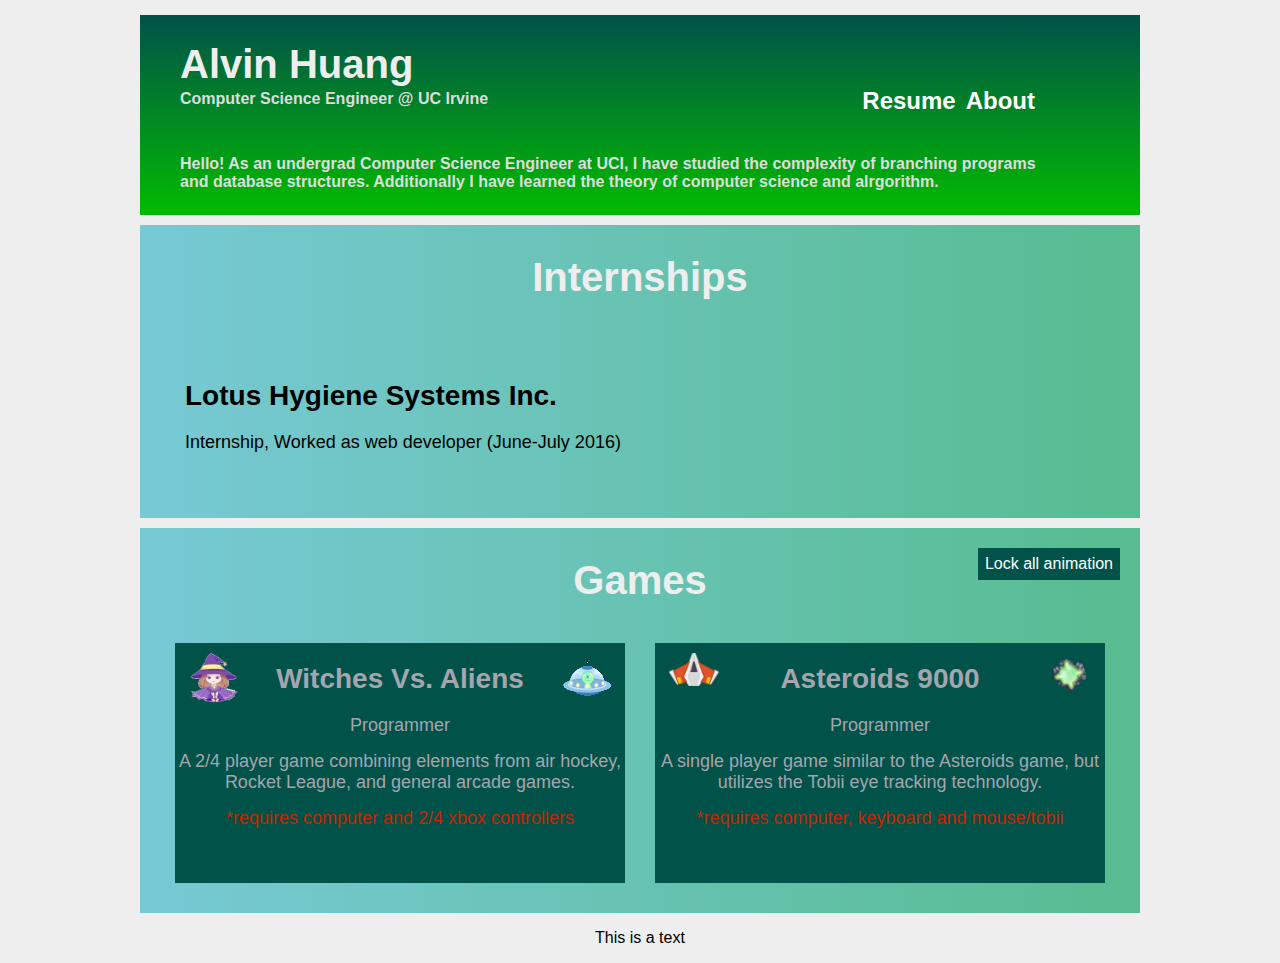
<file: index.html>
<!DOCTYPE html>
<html>
    <head>
        <title>Alvin Huang</title>
        <meta name="viewport" content="user-scalable=no, width=device-width" />
        <link rel="stylesheet" type="text/css" href="iphone.css" media="only screen and (max-width: 480px)" />
        <link rel="stylesheet" type="text/css" href="desktop.css" media="screen and (min-width: 481px)" />
        <!--[if IE]>
        <link rel="stylesheet" type="text/css" href="explorer.css" media="all" />
        <![endif]-->
        <script type="text/javascript" src="jquery.js"></script>
        <script type="text/javascript" src="jqueryrotate.js"></script>
        <script type="text/javascript" src="iphone.js" media="only screen and (max-width: 480px)"></script>
        <script type="text/javascript" src="desktop.js" media="screen and (min-width: 481px)"></script>
    </head>
    <body>
        <div id="main_container">
            <div id="top_bar">
                <h1>Alvin Huang</h1>
                <p style="margin-top:3px;">Computer Science Engineer @ UC Irvine</p>
                <div class="page">
                    <a href="about.html">About</a>
                    <a href="Resume.html">Resume</a>
                </div>
                <p style="float:left; margin-top:40px;">Hello! As an undergrad Computer Science
                  Engineer at UCI, I have studied the complexity of branching programs and
                  database structures. Additionally I have learned the theory of computer science
                  and alrgorithm.</p>
            </div>

            <div id="intern" class="green section">
              <h2>Internships</h2>
              <div class="full">
                <h4>Lotus Hygiene Systems Inc.</h4>
                <p>Internship, Worked as web developer (June-July 2016)</p>
                <div>
                    <a href="lotus.html">See more</a>
                </div>

              </div>
            </div>

            <div id="games" class="green section">
                <button id="animationslock" onclick="animations()">Lock all animation</button>
                <h2>Games</h2>
                <div class="left" id="WvA">
                    <img class="leftimg" id="witch" src="images/witch-front.gif" width="50px"/>
                    <img class="rightimg" id="alien" src="images/alien-front.gif" width="50px"/>
                    <img id="ball" src="images/ball.gif" width="40px"/>
                    <h4>Witches Vs. Aliens</h4>
                    <p class="GameRole">Programmer</p>
                    <p class="GameDescription">A 2/4 player game combining elements from air hockey,
                      Rocket League, and general arcade games.</p>
                    <p class="GameDescription" style="color:#c20">*requires computer
                      and 2/4 xbox controllers</p>
                    <div>
                        <a href="https://github.com/Reddeyfish/Witches-vs-Aliens-2015-2016/releases/tag/1.0">View Github</a>
                        <a href="WvA.html">See more</a>
                    </div>
                </div>
                <div class="right" id=Asteroid>
                    <img class="leftimg" id="player" src="images/playership.png" width="50px"/>
                    <img class="rightimg" id="ball2" src="images/powerup.gif" width="50px"/>
                    <img class="asteroid" id="asteroid1" src="images/meteorbig.png" width="70px"/>
                    <img class="asteroid" id="asteroid2" src="images/meteorbig.png" width="70px"/>
                    <img class="asteroid" id="asteroid3" src="images/meteorbig.png" width="70px"/>
                    <h4>Asteroids 9000</h4>
                    <p class="GameRole">Programmer</p>
                    <p class="GameDescription">A single player game similar to the Asteroids game,
                      but utilizes the Tobii eye tracking technology.</p>
                    <p class="GameDescription" style="color:#c20">*requires computer, keyboard
                      and mouse/tobii</p>
                    <div>
                        <a href="https://github.com/dcockerham/TeamRex">View Github</a>
                        <a href="asteroid.html">See more</a>
                    </div>
                </div>
            </div>

            <div id="content">
              <p id="test">This is a text</p>
            </div>

            <!-- <div id="sidebar">
                <p>Alvin Huang is a programmer.</p>
            </div> -->

            <!-- <div id="footer">
                <ul>
                    <li><a href="about.html">About</a></li>
                </ul>
                <p class="subtle">Alvin Huang's website</p>
            </div> -->
        </div>
    </body>
</html>
</file>
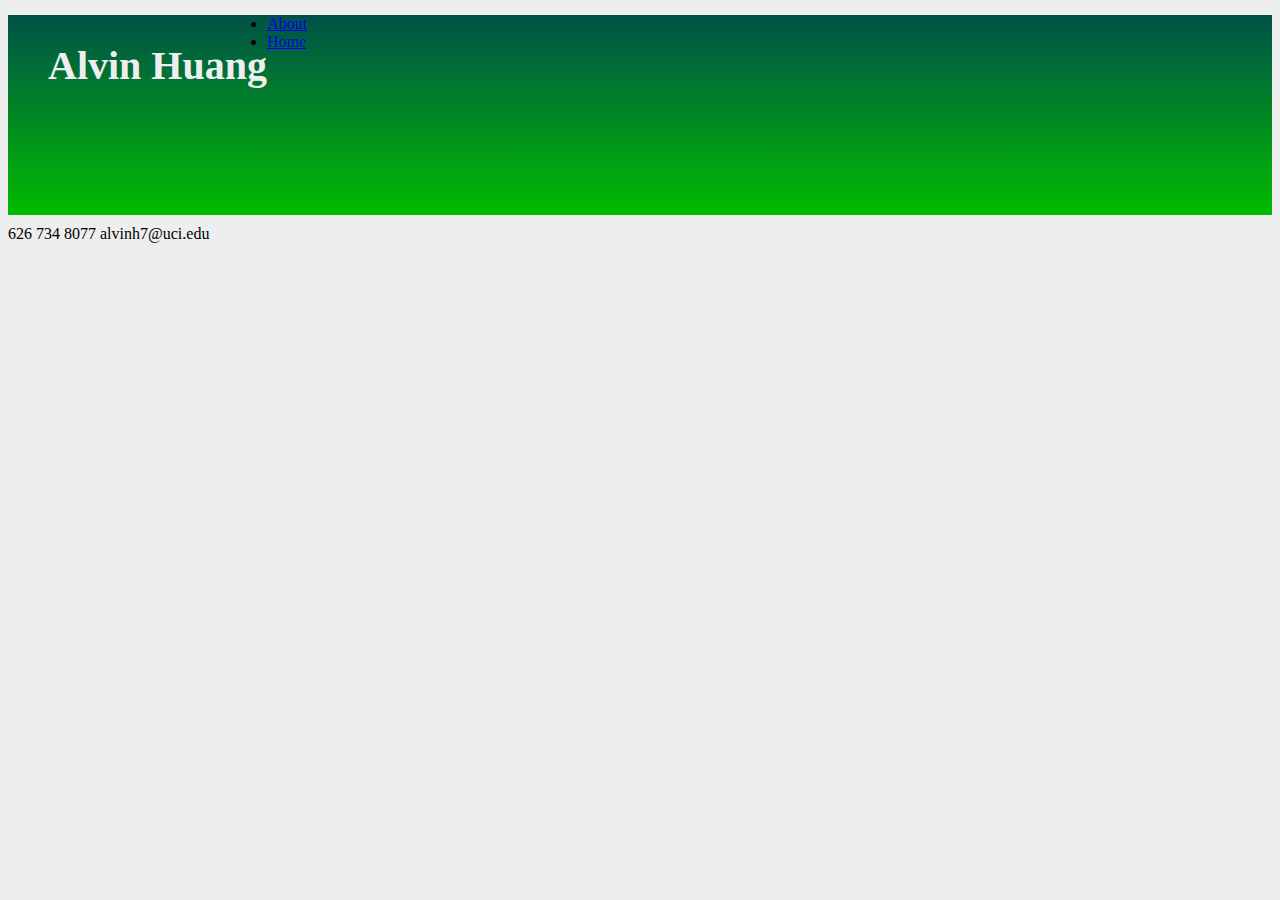
<file: about.html>
<html>
    <head>
        <title>Alvin huang</title>
        <meta name="viewport" content="user-scalable=no, width=device-width" />
        <link rel="stylesheet" type="text/css" href="iphone.css" media="only screen and (max-width: 480px)" />
        <link rel="stylesheet" type="text/css" href="desktop.css" media="screen and (min-width: 481px)" />
        <!--[if IE]>
        <link rel="stylesheet" type="text/css" href="explorer.css" media="all" />
        <![endif]-->
        <script type="text/javascript" src="jquery.js"></script>
        <script type="text/javascript" src="iphone.js"></script>
    </head>
    <body>
        <div id="main container">
            <div id="top_bar">
                <h1>Alvin Huang</h1>
                <ul>
                    <li><a href="about.html">About</a></li>
                    <li><a href="index.html">Home</a></li>
                </ul>
            </div>

            <div id="content">
                <a> 626 734 8077</a>
                <a> alvinh7@uci.edu</a>
            </div>
            <div id="footer">
                <ul>
                    <li><a href="about.html">About</a></li>
                    <li><a href="blog.html">Blog</a></li>
                </ul>
                <p class="subtle">Alvin Huang's website</p>
            </div>
        </div>
    </body>
</html>
</file>
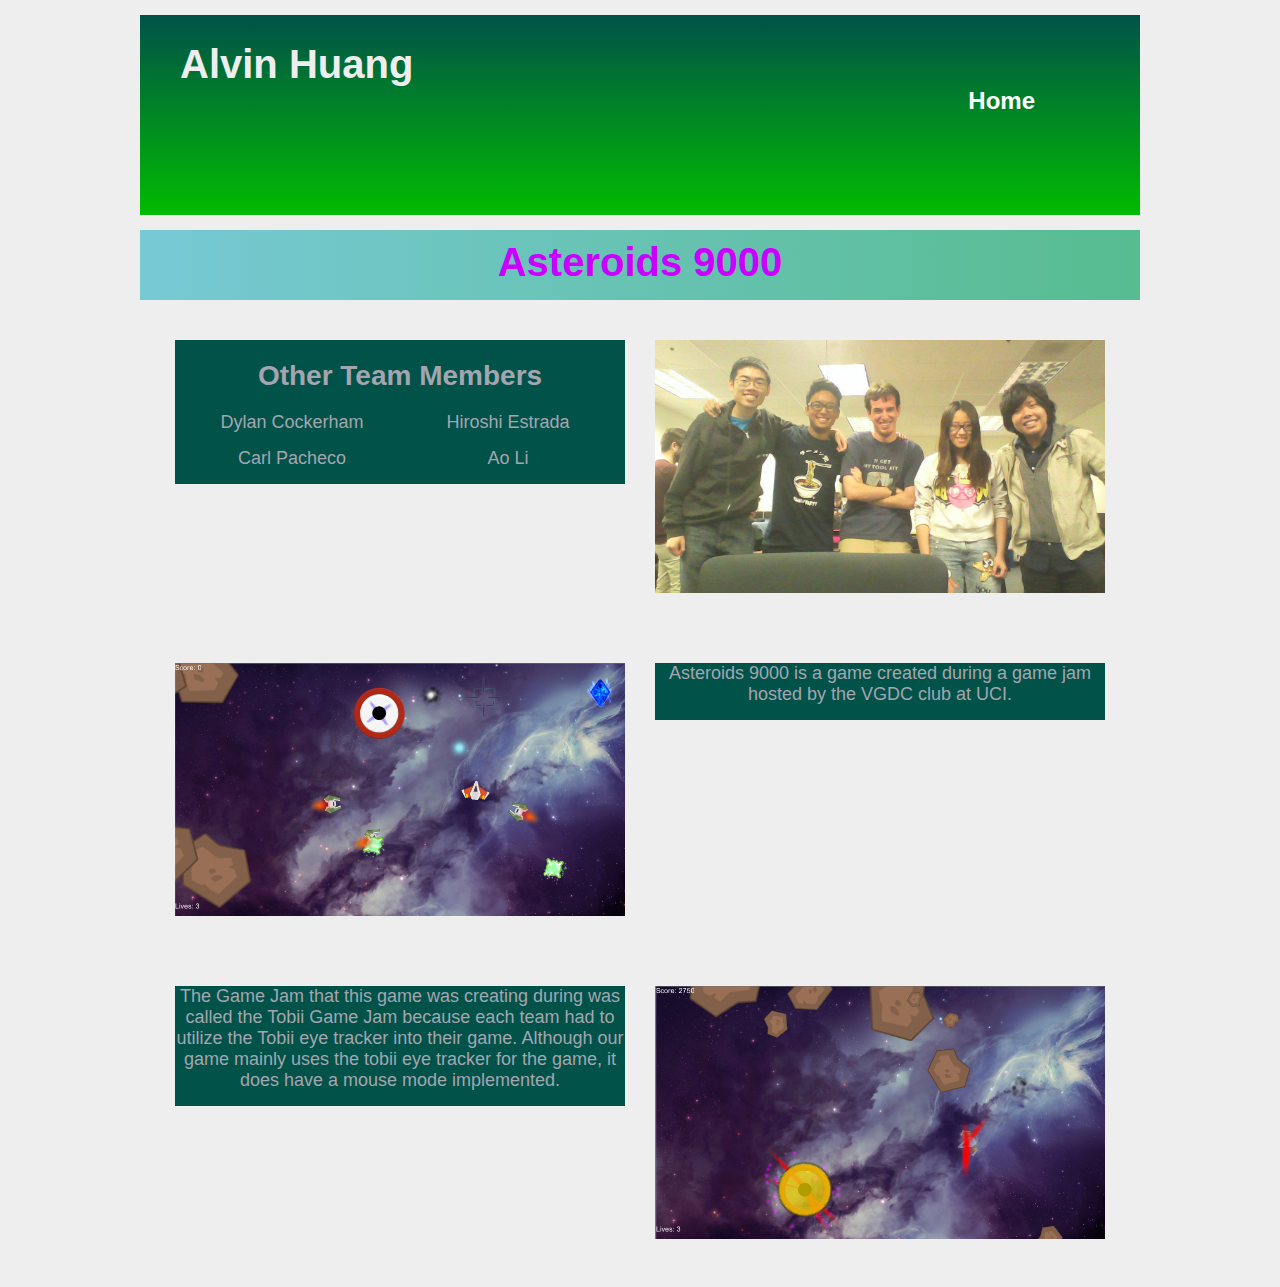
<file: asteroid.html>
<html>
    <head>
        <title>Witches vs. Aliens</title>
        <meta name="viewport" content="user-scalable=no, width=device-width" />
        <link rel="stylesheet" type="text/css" href="iphone.css" media="only screen and (max-width: 480px)" />
        <link rel="stylesheet" type="text/css" href="desktop.css" media="screen and (min-width: 481px)" />
        <!--[if IE]>
        <link rel="stylesheet" type="text/css" href="explorer.css" media="all" />
        <![endif]-->
        <script type="text/javascript" src="jquery.js"></script>
        <script type="text/javascript" src="iphone.js"></script>
    </head>
    <body>
        <div id="main_container">
            <div id="top_bar">
                <h1>Alvin Huang</h1>
                <p style="margin-top:3px;"</p>
                <div class="page">
                    <a href="index.html">Home</a>
                </div>
            </div>
            <h3 class="green" style="color:#c0f;">Asteroids 9000</h3>

            <div class="section">
                <div class="left">
                    <h4>Other Team Members</h4>
                    <p class="left" style="border:none;">Dylan Cockerham</p>
                    <p class="right" style="border:none;">Hiroshi Estrada</p>
                    <p class="left" style="border:none;">Carl Pacheco</p>
                    <p class="right" style="border:none;">Ao Li</p>
                </div>
                <div class="right">
                    <img class="fullimg" src="images/AsteroidTeam.jpg" alt="team pic" width="500" height="300" />
                </div>
            </div>
            
            <div class="section">
                <div class="left">
                    <img class="fullimg" src="images/Asteroidgameplay.png" alt="gameplay pic" width="500" height="300" />
                </div>
                <div class="right">
                    <p>Asteroids 9000 is a game created during a game jam hosted by the
                      VGDC club at UCI.</p>
                </div>
            </div>

            <div class="section">
                <div class="left">
                    <p>The Game Jam that this game was creating during was called the Tobii
                    Game Jam because each team had to utilize the Tobii eye tracker into their
                    game. Although our game mainly uses the tobii eye tracker for the game, it
                    does have a mouse mode implemented.</p>
                </div>
                <div class="right">
                    <img class="fullimg" src="images/Asteroidgameplay2.png" alt="gameplay pic" width="500" height="300" />
                </div>
            </div>

            <div id="content">
            </div>

            <div id="footer">
                <div class="page">
                    <a href="about.html">About</a>
                    <a href="blog.html">Blog</a>
                </div>
                <p class="subtle">Alvin Huang's website</p>
            </div>
        </div>
    </body>
</html>
</file>
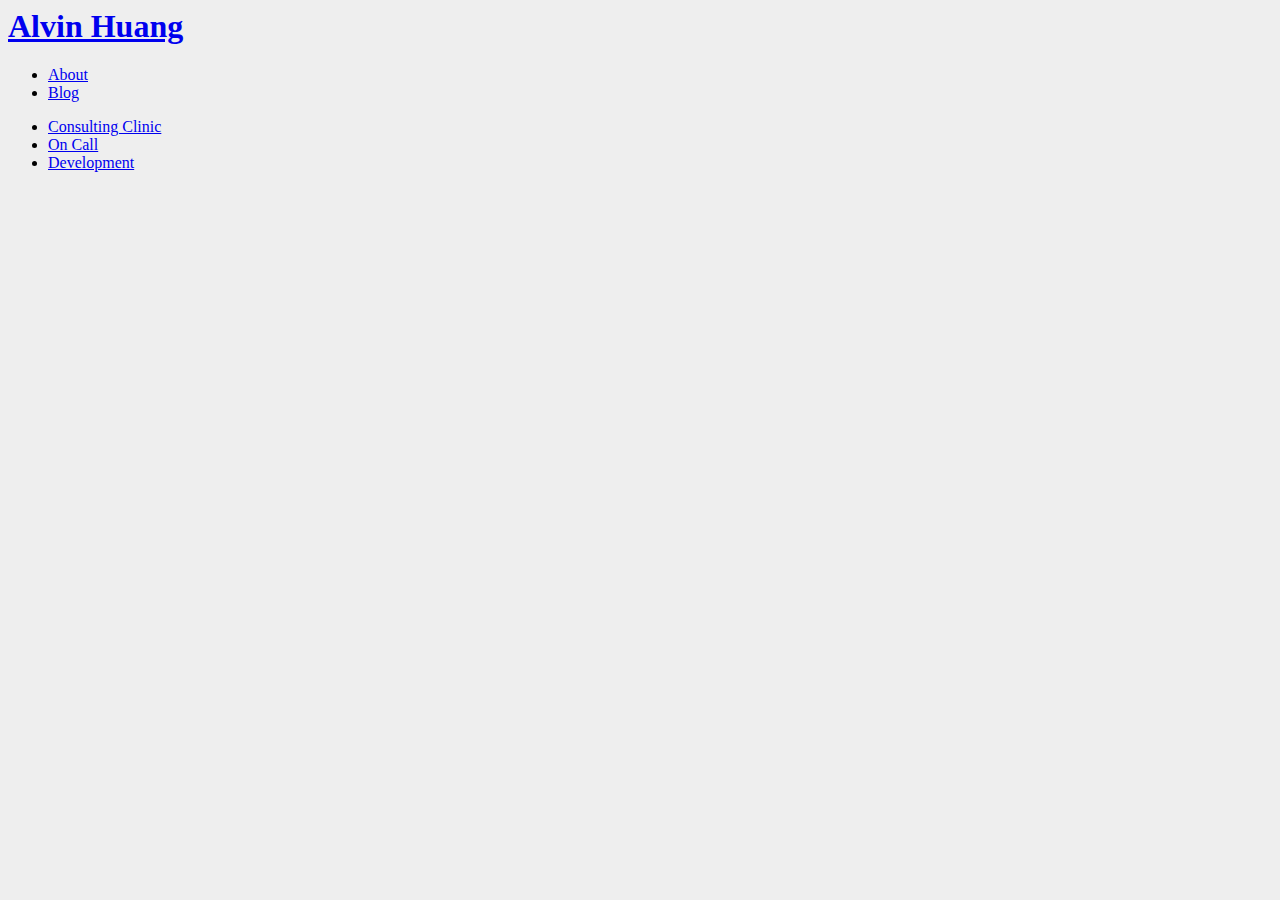
<file: development.html>
<html>
    <head>
        <title>Alvin huang</title>
        <meta name="viewport" content="user-scalable=no, width=device-width" />
        <link rel="stylesheet" type="text/css" href="iphone.css" media="only screen and (max-width: 480px)" />
        <link rel="stylesheet" type="text/css" href="desktop.css" media="screen and (min-width: 481px)" />
        <!--[if IE]>
        <link rel="stylesheet" type="text/css" href="explorer.css" media="all" />
        <![endif]-->
        <script type="text/javascript" src="jquery.js"></script>
        <script type="text/javascript" src="iphone.js"></script>
    </head>
    <body>
        <div id="header">
            <h1><a href="index.html">Alvin Huang</a></h1>
            <div id="utility">
                <ul>
                    <li><a href="about.html">About</a></li>
                    <li><a href="blog.html">Blog</a></li>
                </ul>
            </div>
            <div id="nav">
                <ul>
                    <li><a href="consulting-clinic.html">Consulting Clinic</a></li>
                    <li><a href="on-call.html">On Call</a></li>
                    <li><a href="development.html">Development</a></li>
                </ul>
            </div>
        </div>
        <div id="content">
        </div>
    </body>
</html>
</file>
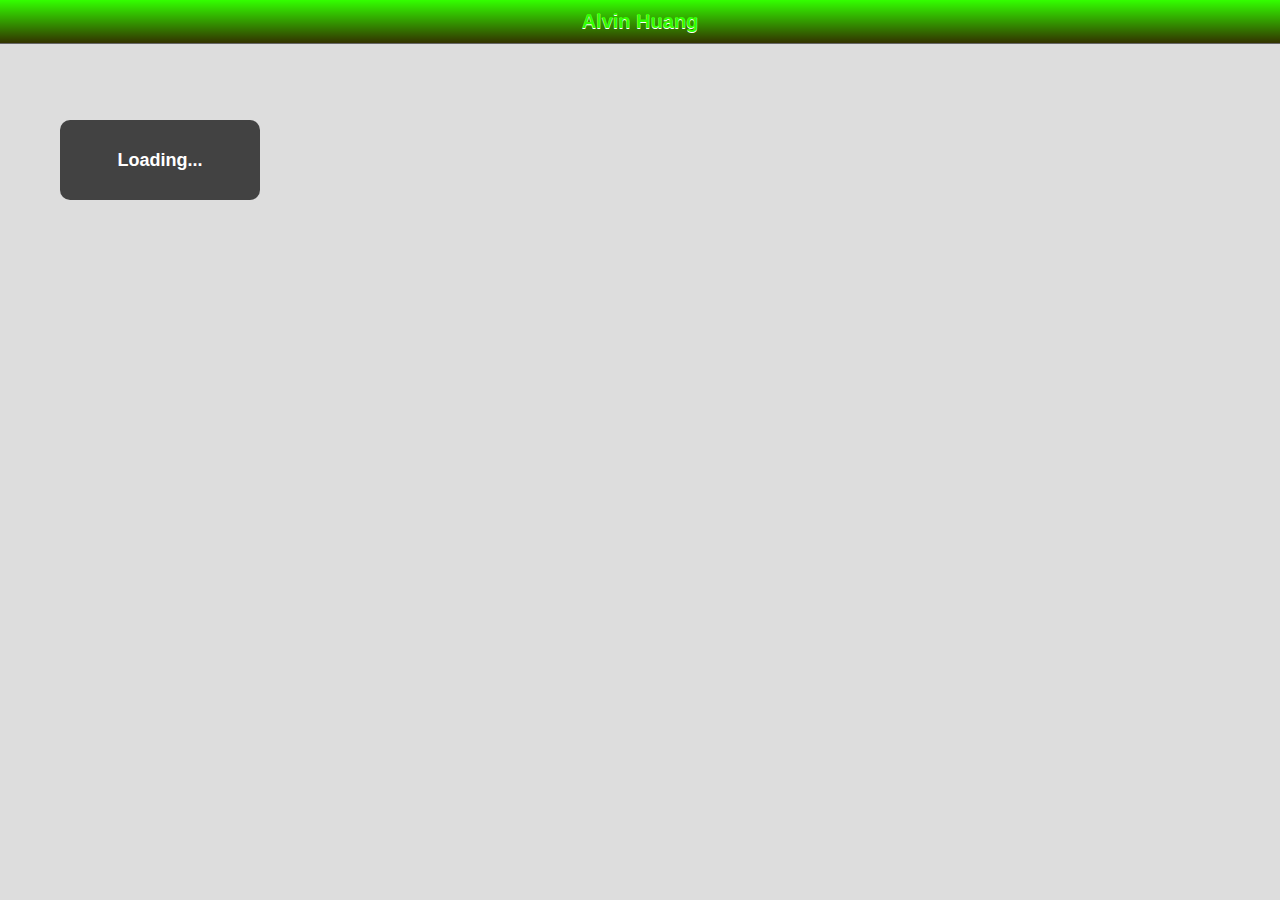
<file: iphone.html>
<html>
    <head>
        <title>Alvin Huang</title>
        <meta name="viewport" content="user-scalable=no, width=device-width" />
        <meta name="apple-mobile-web-app-capable" content="yes" />
        <meta name="apple-mobile-web-app-status-bar-style" content="black" />
        <!-- <link rel="apple-touch-icon" href="myCustomIcon.png" /> -->
        <link rel="apple-touch-icon-precomposed" href="myCustomIcon.png" />
        <link rel="apple-touch-startup-image" href="myCustomStartupGraphic.png" />
        <link rel="stylesheet" href="iphone.css" type="text/css" media="screen" />
        <script type="text/javascript" src="jquery.js"></script>
        <script type="text/javascript" src="iphone.js"></script>
    </head>
    <body>
        <div id="header">
            <h1>Alvin Huang</h1>
        </div>
        <div id="container"></div>
    </body>
</html>
</file>
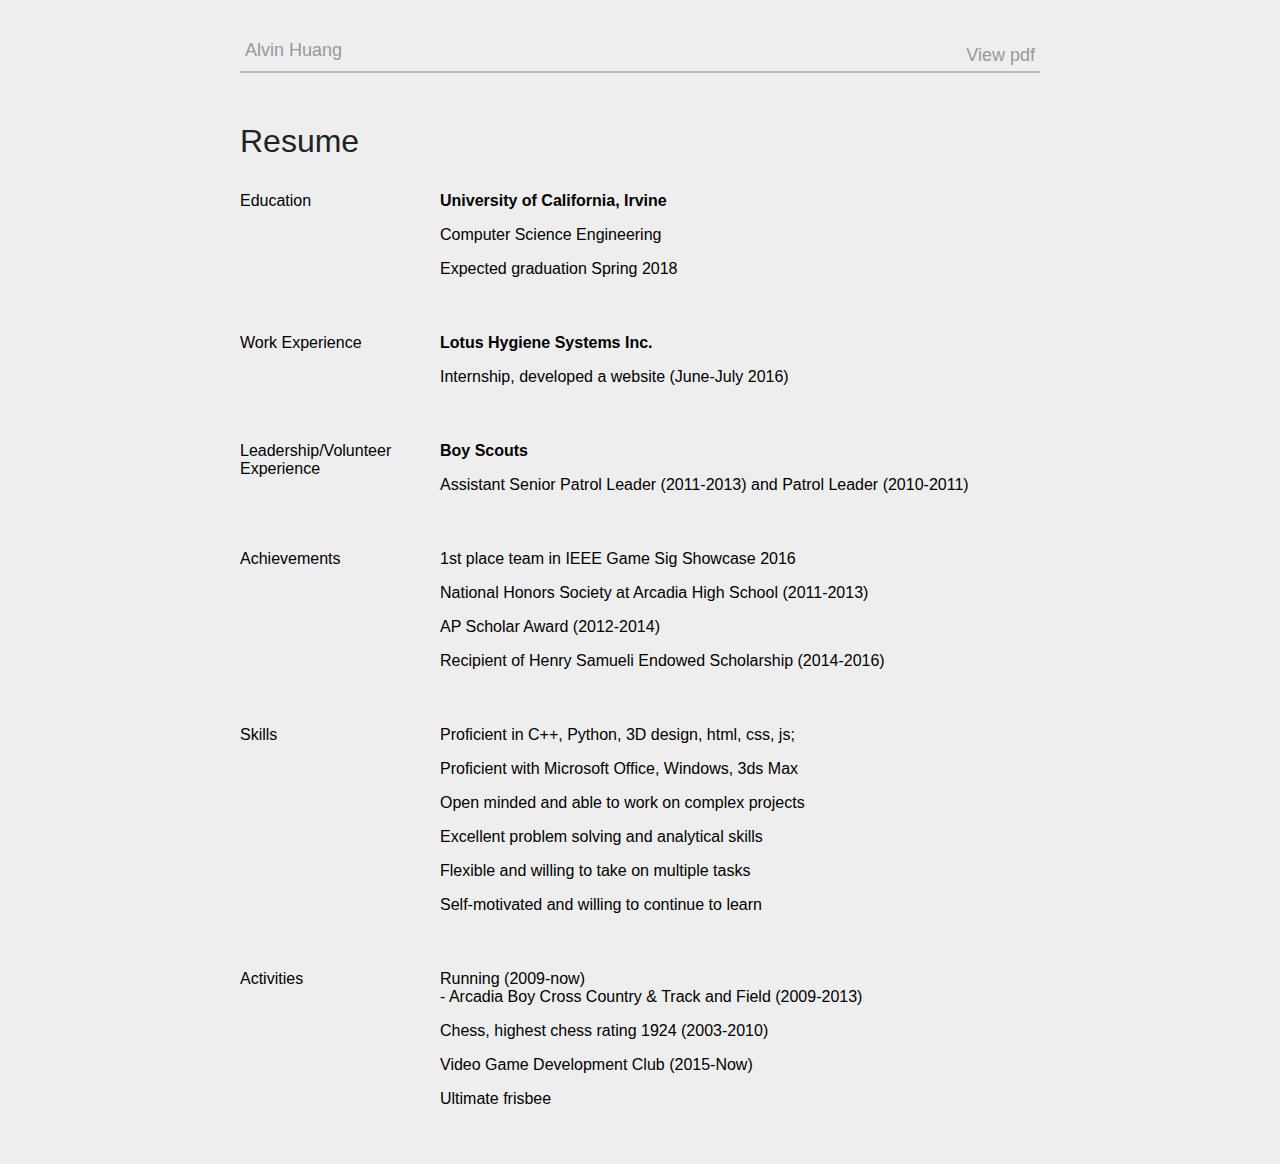
<file: Resume.html>
<html>
    <head>
        <title>Alvin huang</title>
        <meta name="viewport" content="user-scalable=no, width=device-width" />
        <link rel="stylesheet" type="text/css" href="iphone.css" media="only screen and (max-width: 480px)" />
        <link rel="stylesheet" type="text/css" href="resume.css" media="screen and (min-width: 481px)" />
        <!--[if IE]>
        <link rel="stylesheet" type="text/css" href="explorer.css" media="all" />
        <![endif]-->
        <script type="text/javascript" src="jquery.js"></script>
        <script type="text/javascript" src="iphone.js"></script>
    </head>
    <body>
        <div id="main_container">
            <div id="header">
                <a href="index.html">Alvin Huang</a>
                <a href="https://www.dropbox.com/s/80ok2q008t9w3n8/Resume%20Summer%202016.pdf?dl=0">View pdf</a>
                <div id="line"></div>
            </div>
            <p id="title">Resume</p>
            <div class="section">
                <span class="label">Education</span>
                <div class="text">
                    <p class="bold">University of California, Irvine</p>
                    <p>Computer Science Engineering</p>
                    <p>Expected graduation Spring 2018</p>
                </div>
            </div>
            <div class="section">
                <span class="label">Work Experience</span>
                <div class="text">
                    <p class="bold">Lotus Hygiene Systems Inc.</p>
                    <p>Internship, developed a website (June-July 2016)</p>
                </div>
            </div>
            <div class="section">
                <span class="label">Leadership/Volunteer Experience</span>
                <div class="text">
                    <p class="bold">Boy Scouts</p>
                    <p>Assistant Senior Patrol Leader (2011-2013) and Patrol Leader (2010-2011)</p>
                </div>
            </div>
            <div class="section">
                <span class="label">Achievements</span>
                <div class="text">
                    <p>1st place team in IEEE Game Sig Showcase 2016</p>
                    <p>National Honors Society at Arcadia High School (2011-2013)</p>
                    <p>AP Scholar Award (2012-2014)</p>
                    <p>Recipient of Henry Samueli Endowed Scholarship (2014-2016)</p>
                </div>
            </div>
            <div class="section">
                <span class="label">Skills</span>
                <div class="text">
                    <p>Proficient in C++, Python, 3D design, html, css, js;</p>
                    <p>Proficient with Microsoft Office, Windows, 3ds Max </p>
                    <p>Open minded and able to work on complex projects </p>
                    <p>Excellent problem solving and analytical skills </p>
                    <p>Flexible and willing to take on multiple tasks </p>
                    <p>Self-motivated and willing to continue to learn </p>
                </div>
            </div>
            <div class="section">
                <span class="label">Activities</span>
                <div class="text">
                    <p style="margin-bottom:0px;">Running (2009-now)</p>
                    <p> - Arcadia Boy Cross Country & Track and Field (2009-2013) </p>
                    <p>Chess, highest chess rating 1924 (2003-2010) </p>
                    <p>Video Game Development Club (2015-Now) </p>
                    <p>Ultimate frisbee</p>
                </div>
            </div>
        </div>
    </body>
</html>
</file>
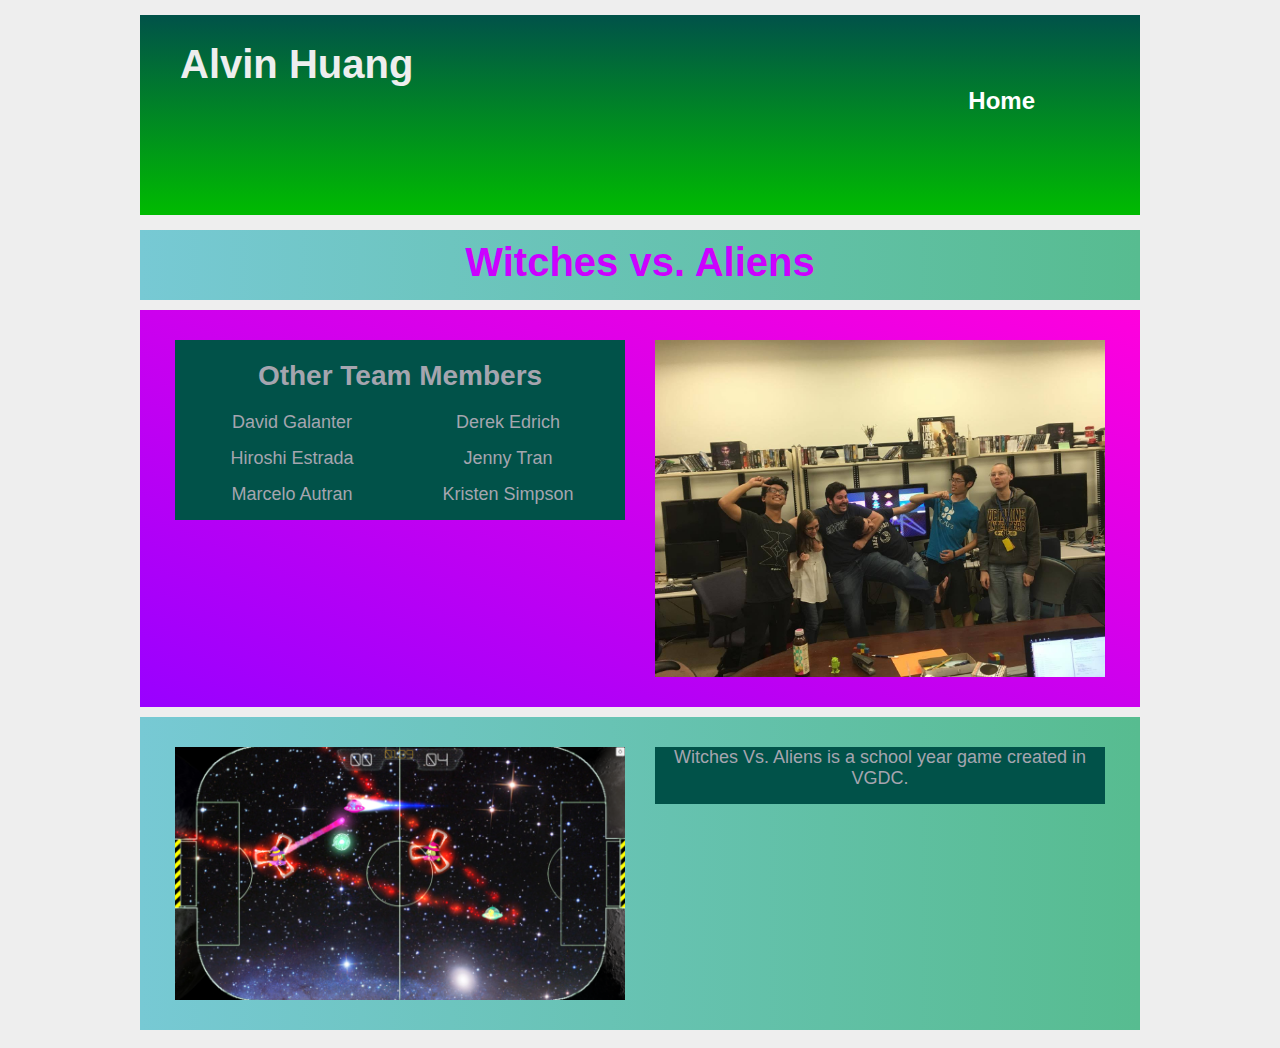
<file: WvA.html>
<html>
    <head>
        <title>Witches vs. Aliens</title>
        <meta name="viewport" content="user-scalable=no, width=device-width" />
        <link rel="stylesheet" type="text/css" href="iphone.css" media="only screen and (max-width: 480px)" />
        <link rel="stylesheet" type="text/css" href="desktop.css" media="screen and (min-width: 481px)" />
        <!--[if IE]>
        <link rel="stylesheet" type="text/css" href="explorer.css" media="all" />
        <![endif]-->
        <script type="text/javascript" src="jquery.js"></script>
        <script type="text/javascript" src="iphone.js"></script>
    </head>
    <body>
        <div id="main_container">
            <div id="top_bar">
                <h1>Alvin Huang</h1>
                <p style="margin-top:3px;"</p>
                <div class="page">
                    <a href="index.html">Home</a>
                </div>
            </div>
            <h3 class="green" style="color:#c0f;">Witches vs. Aliens</h3>

            <div class="section purple">
                <div class="left">
                    <h4>Other Team Members</h4>
                    <p class="left" style="border:none;">David Galanter</p>
                    <p class="right" style="border:none;">Derek Edrich</p>
                    <p class="left" style="border:none;">Hiroshi Estrada</p>
                    <p class="right" style="border:none;">Jenny Tran</p>
                    <p class="left" style="border:none;">Marcelo Autran</p>
                    <p class="right" style="border:none;">Kristen Simpson</p>
                </div>
                <div class="right">
                    <img class="fullimg" src="images/witchesvsaliens.jpg" alt="team pic" width="500" height="300" />
                </div>
            </div>

            <div class="section green">
                <div class="left">
                    <img class="fullimg" src="images/gameplay2.png" alt="gameplay pic" width="500" height="300" />
                </div>
                <div class="right">
                    <p>Witches Vs. Aliens is a school year game created in VGDC.</p>
                </div>
            </div>

            <div id="content">
            </div>
            
            <div id="footer">
                <div class="page">
                    <a href="about.html">About</a>
                    <a href="blog.html">Blog</a>
                </div>
                <p class="subtle">Alvin Huang's website</p>
            </div>
        </div>
    </body>
</html>
</file>
<file: iphone.css>
body {
    background-color: #ddd;
    color: #222;
    font-family: Helvetica;
    font-size: 14px;
    margin: 0;
    padding: 0;
}

#top_bar{
  visibility: hidden;
}

#header {
    background-color: #ccc;
    background-image: -webkit-gradient(linear, left top, left bottom, from(#33FF00), to(#333300));
    border-color: #666;
    border-style: solid;
    border-width: 0 0 1px 0;
}
#header h1 {
    color: #33FF00;
    font-size: 20px;
    font-weight: bold;
    margin: 0 auto;
    padding: 10px 0;
    text-align: center;
    text-shadow: 0px 1px 0px #fff;
    max-width: 160px;
    overflow: hidden;
    white-space: nowrap;
    text-overflow: ellipsis;
}
#header h1 a{
  text-shadow:0px 1px 0px #fff;
  background-image: -webkit-gradient(linear, top left, left bottom, from(#ccc), to(#999));
}
#header ul.hide {
  display:none;
}
#header div.leftButton {
    font-weight: bold;
    text-align: center;
    line-height: 28px;
    color: white;
    text-shadow: rgba(0,0,0,0.6) 0px -1px 0px;
    position: absolute;
    top: 7px;
    left: 6px;
    height:30px;
    max-width: 50px;
    white-space: nowrap;
    overflow: hidden;
    text-overflow: ellipsis;
    border-width: 0 8px 0 14px;
    -webkit-border-image: url(images/back_button.png) 0 8 0 14;
    -webkit-tap-highlight-color: rgba(0,0,0,0);
}
#header div.leftButton.clicked {
    -webkit-border-image: url(images/back_button_clicked.png) 0 8 0 14;
}


ul {
    list-style: none;
    margin: 10px;
    padding: 0;
}
ul li a {
    background-color: #FFFFFF;
    border: 1px solid #999999;
    color: #222222;
    display: block;
    font-size: 17px;
    font-weight: bold;
    margin-bottom: -1px;
    padding: 12px 10px;
    text-decoration: none;
}
ul li:first-child a {
    -webkit-border-top-left-radius: 8px;
    -webkit-border-top-right-radius: 8px;
}
ul li:last-child a {
    -webkit-border-bottom-left-radius: 8px;
    -webkit-border-bottom-right-radius: 8px;
}
ul li a:active, ul li a:hover {
    background-color: blue;
    color: white;
}


#content {
    padding: 10px;
    text-shadow: 0px 1px 0px #fff;
}
#content a {
    color: blue;
}


#progress {
    -webkit-border-radius: 10px;
    background-color: rgba(0,0,0,.7);
    color: white;
    font-size: 18px;
    font-weight: bold;
    height: 80px;
    left: 60px;
    line-height: 80px;
    margin: 0 auto;
    position: absolute;
    text-align: center;
    top: 120px;
    width: 200px;
}


#footer{
  display: none;
}
</file>
<file: desktop.css>
body{
  background-color: #eee;
}

#main_container{
  font-family: Helvetica, sans-serif;
  max-width:1000px;
  margin:auto;
  text-align: center;
}

/************************************************************************
                                top bar
************************************************************************/
#top_bar{
  background: #015249;
  background: -webkit-linear-gradient(#015249, #00BB00); /* For Safari */
  background: -o-linear-gradient(#015249, #00BB00); /* For Opera  */
  background: -moz-linear-gradient(#015249, #00BB00); /* For Firefox */
  background: linear-gradient(to bottom, #015249, #00BB00); /* Standard syntax */
  margin: 15px auto 10px auto;
  padding-right:100px;
  height:200px;
}

#top_bar h1{
  color: #eee;
  font-size:2.5em;
  font-weight: bold;
  text-align: left;
  float:left;
  padding-left:40px;
  white-space: nowrap;
  margin-bottom:0px;
}
#top_bar p{
  float:left;
  clear:left;
  color: #ddd;
  font-size:1em;
  font-weight: bold;
  text-align: left;
  padding-left:40px;
  width:auto;
  margin:0;
}
.page{
  float:right;
  clear:none;
}
.page a {
  font-size: 24px;
  font-weight: bold;
  text-decoration: none;
  color:white;
  padding: 0 5px 0 5px;
  float:right;
  white-space:nowrap;
}
.page a:hover{
  text-decoration: underline;
}

/************************************************************************
                                section
************************************************************************/
.section{
  clear:both;
  margin:10px 0 10px 0;
  padding:30px 0 30px 0;
  overflow:auto;
  position: relative;
}
.section .full{
  width:91%;
  height:100%;
  text-align: left;
  padding:20px 3% 20px 3%;
  margin-left:1.5%;
  margin-right:1.5%;
}
.full:hover{
  box-shadow:0 8px 30px 5px rgba(0,0,0,0.24);
}
.section .left{
  color: #A5A5AF;
  background-color:#015249;
  width:45%;
  height:auto;
  float:left;
  clear:left;
  margin-left:3.5%;
  position: relative;
}
.section .right{
  color: #A5A5AF;
  background-color:#015249;
  width:45%;
  height:auto;
  float:right;
  clear:right;
  margin-right:3.5%;
  position: relative;
}

.green{
  background-color:#3F0
  background: -webkit-linear-gradient(right , #77C9D4, #57BC90); /* For Safari */
  background: -o-linear-gradient(right , #77C9D4, #57BC90); /* For Opera  */
  background: -moz-linear-gradient(right , #77C9D4, #57BC90); /* For Firefox */
  background: linear-gradient(to right , #77C9D4, #57BC90); /* Standard syntax */
}
.purple{
  background: -webkit-linear-gradient(right top, #90F, #F0D); /* For Safari */
  background: -o-linear-gradient(right top, #90F, #F0D); /* For Opera  */
  background: -moz-linear-gradient(right top, #90F, #F0D); /* For Firefox */
  background: linear-gradient(to right top, #90F, #F0D); /* Standard syntax */
}

#animationslock{
  position: absolute;
  top:20px;
  right:20px;
  border: none;
  background-color: #015249;
  color: white;
  font-size: 16px;
  cursor: pointer;
  -webkit-transition-duration: 0.4s; /* Safari */
  transition-duration: 0.4s;
  padding:7px
}
#animationslock:hover{
    box-shadow: 0 8px 30px 5px rgba(0,0,0,0.24);
}
#animationslock:active{
    box-shadow: 0 4px 15px 5px #9f3;
}
h2{
  font-size:40px;
    color: #eee;
  clear:both;
  padding:0;
  margin:0 0 40px;
}
h3{
  font-size:40px;
  clear:both;
  padding:10px 0 15px;
  margin:15px 0 10px;
}
h4{
  font-size:28px;
  font-weight: bold;
  margin:20px 0 20px;
}
.fullimg{
  width:100%;
  height:auto;
}
.leftimg{
  height:auto;
  position: absolute;
  left:3%;
  top:10px;
}
.rightimg{
  height:auto;
  position: absolute;
  right:3%;
  top:10px;
}
.section div p{
  padding-bottom:15px;
  font-size:18px;
  clear:both;
  margin:0;
}
#ball{
  height:auto;
  position:absolute;
  top:35%;
  left:60%;
  display:none;
}
.asteroid{
  height:auto;
  position:absolute;
  display:none;
}
#asteroid1{
  top:60%;
  left:-10px;
}
#asteroid2{
  top:10px;
  left:30%;
}
#asteroid3{
  top:20%;
  left:80%;
}

#games .left{
  height:240px;
}

#games .right{
  height:240px;
}

.section div div{
  width:100%;
  overflow:auto;
  background-color:#222;
  padding:11px 0 11px 0;
  display:none;
  position:absolute;
  bottom:0;
}

.section a{
  font-size: 14px;
  font-weight: bold;
  text-decoration: none;
  border-radius:5px;
  color:white;
  padding:7px;
  float:right;
  margin-right:20px
}
.section a:hover, .section a:active{
  color:#222;
  background-color:#00FF66;
}

/************************************************************************
                                content
************************************************************************/
#content {
    clear:both;
}
#content:hover{
    box-shadow: 0 8px 30px 5px rgba(0,0,0,0.24);

}

/************************************************************************
                                progress
************************************************************************/
#progress {
    border-radius: 10px;
    background-color: rgba(0,0,0,.7);
    color: white;
    font-size: 18px;
    font-weight: bold;
    height: 80px;
    left: 60px;
    line-height: 80px;
    margin: 0 auto;
    position: absolute;
    text-align: center;
    top: 120px;
    width: 200px;
    display:none;
}


/************************************************************************
                                foooter
************************************************************************/
#footer {
  position: relative;
  right: 0;
  bottom: 0;
  left: 0;
  padding: 1rem;
  background-color: #003300;
  margin-top:20px;
  display:none;
}


/************************************************************************
                                subtle
************************************************************************/
#subtle {
  text-align: right;
  float:right;
  color:#338800;
  font-size:20px;
  font-weight:bold;
}
</file>
<file: resume.css>
body{
  background-color: #eee;
  font-family: Circular, Helvetica, sans-serif;
  max-width:800px;
  margin:40 auto;
  padding:;
  text-align: left;
}

#header a{
  font-size: 18px;
  text-decoration: none;
  color:#999;
  padding: 5px;
}
#header a:hover{
  font-weight:bold;
  color:#777;
}
#header a:nth-child(2){
  float:right;
}
#header div{
  height:2px;
  width:100%;
  background-color:#bbb;
  margin-top:10px;
  margin-bottom:50px;
}

#title{
  color: #222;
  font-size:2em;
  text-align: left;
  float:left;
  white-space: nowrap;
  margin-top:0px;
}

.section{
  width:100%;
  margin-bottom:40px;
  overflow: auto;
}

.label{
  display:block;
  max-width:150px;
  position:absolute;
}

.text{
  float:left;
  margin-left:200px;
}

.text p{
  margin-top:0;
}

.bold{
  font-weight: bold;
}

#progress{
  display:none;
}
</file>
